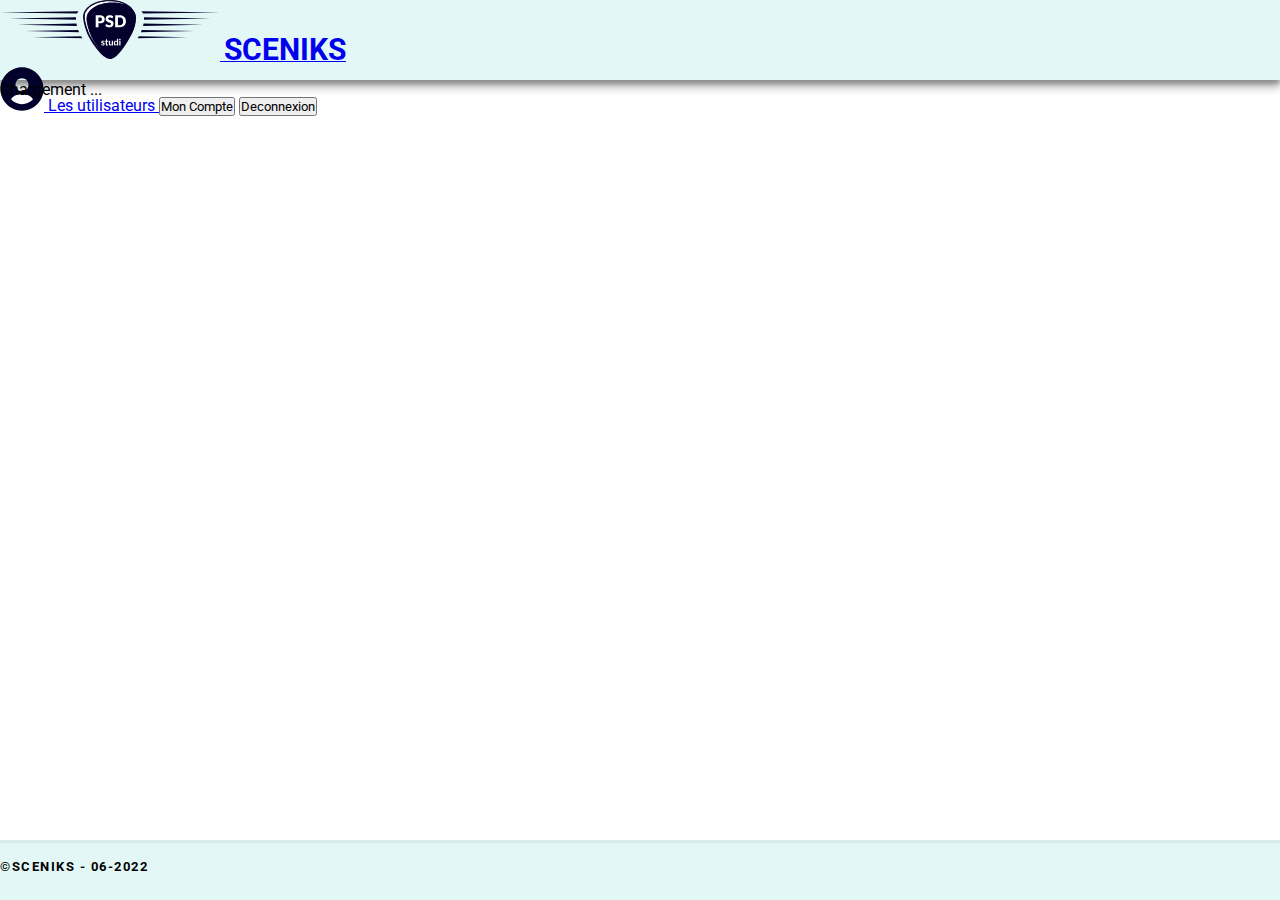
<file: index.html>
<!DOCTYPE html>
<html lang="fr">
  <head>
    <meta charset="UTF-8" />
    <meta http-equiv="X-UA-Compatible" content="IE=edge" />
    <meta name="viewport" content="width=device-width, initial-scale=1.0" />
    <link
      href="https://cdn.jsdelivr.net/npm/bootstrap@5.2.0-beta1/dist/css/bootstrap.min.css"
      rel="stylesheet"
      integrity="sha384-0evHe/X+R7YkIZDRvuzKMRqM+OrBnVFBL6DOitfPri4tjfHxaWutUpFmBp4vmVor"
      crossorigin="anonymous"
    />
    <link rel="stylesheet" href="style.css" />
    <title>SCENIKS</title>
  </head>
  <body>
    <header>
      <!-- <nav class="navbar navbar-expand-lg"> -->
      <nav class="navbar ">
        <div class="container-fluid">
          <a class="navbar-brand" href="./index.html?rep=home&fich=home">
            <img src="./assets/icon/logo.svg" height="60" alt="logo" class="ps-3"/>
            <span class="brand-name d-none d-lg-inline-block ">SCENIKS</span>
          </a>
          <div class="" id="navbarSupportedContent">
            <span class="ms-auto pe-3">
              <a class="lienConnexion" href="./index.html?rep=connexion&fich=connexion">
                <img src="./assets/icon/user.svg" height="44" id="user-icon" alt="user icon" />
              </a>
              <a href="./index.html?rep=users&fich=allUsers">
                Les utilisateurs
              </a>
              <button class="btn btn-info lienConnected" onclick="alert('go to mon compte')">
                Mon Compte
              </button>
              <button class="btn btn-danger lienConnected" onclick="Disconnect();">
                Deconnexion
              </button>
            </span>
            
          </div>
        </div>
      </nav>
    </header>

    <main id="pageContent" class="container mt-3">
      <!-- Ce contenu va être remplacé -->
    </main>

    <footer>
      <div class="d-flex justify-content-center align-items-center">
        <p>
          ©SCENIKS - 06-2022
        </p>
      </div>
    </footer>

<!-- Modal load -->
<div class="modal" id="LoadingModal" tabindex="-1" aria-hidden="true">
  <div class="modal-dialog modal-sm modal-dialog-centered">
    <div class="modal-content">
      <div class="modal-body text-center">
        Chargement ...
      </div>
    </div>
  </div>
</div>
    <script
      src="https://cdn.jsdelivr.net/npm/bootstrap@5.2.0-beta1/dist/js/bootstrap.bundle.min.js"
      integrity="sha384-pprn3073KE6tl6bjs2QrFaJGz5/SUsLqktiwsUTF55Jfv3qYSDhgCecCxMW52nD2"
      crossorigin="anonymous"
    ></script>
    <script src="routing.js"></script>
    <script src="SCRIPTS/auth.js"></script>
  </body>
</html>
</file>
<file: style.css>
@import url('https://fonts.googleapis.com/css2?family=Roboto:wght@400;500;700&display=swap');

* {
  margin: 0;
  padding: 0;
  box-sizing: border-box;
  font-family: 'Roboto', sans-serif;
}

.navbar {
  height: 5rem;
  background-color: #e3f8f6;
  box-shadow: 0 4px 4px #00000041, 0 8px 8px #00000041;
}

.brand-name {
  font-size: 1.875rem;
  font-weight: bold;
}

#user-icon {
  cursor: pointer;
}

footer {
  font-size: 0.8rem;
  letter-spacing: 1.5px;
  font-weight: 700;
  position: fixed;
  bottom: 0;
  padding-top: 1rem;
  width: 100vw;
  height: 3.75rem;
  background-color: #e3f8f6;
  border-top: 3px solid #7e7e7e1a;
}
</file>
